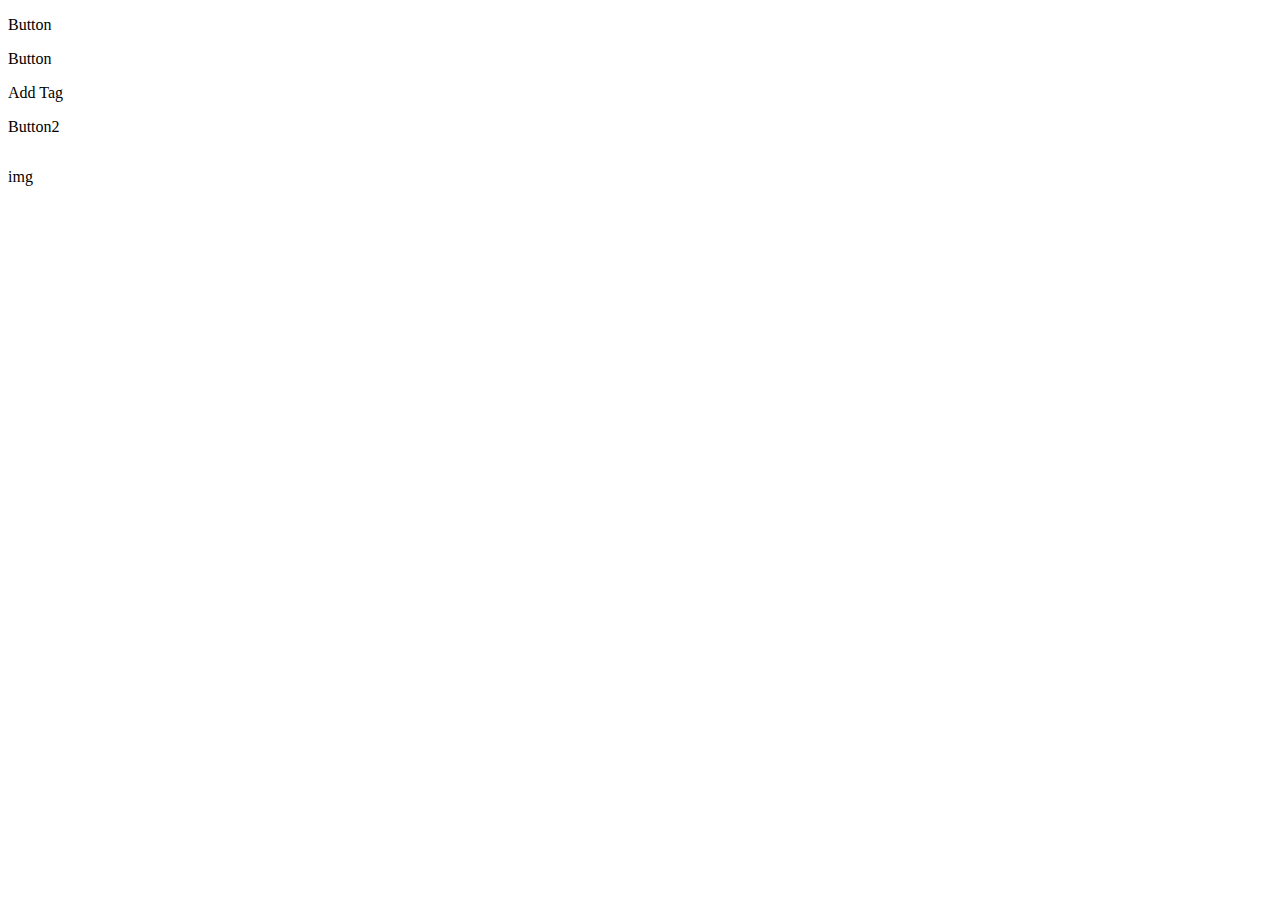
<file: 0608/index.html>
<!DOCTYPE html>
<html>
  <head>
    <meta charset="utf-8">
    <link rel="stylesheet" href="style.css">
    <title>Jquery</title>
  </head>
  <body>
    <p class="button">Button</p>
    <p class="button">Button</p>

    <p class="addTag">Add Tag</p>

    <div class="contents">
      <p class="content_button">Button2</p>
      <div class="item">
        <p>MOJIMOJIMOJIMOJI</p>
      </div>
    </div>
    <div class="contens1">
      <p>img</p>
    </div>
    <script src="./jquery-3.3.1.min.js"></script>
    <script src="./commonn.js"></script>
  </body>
</html>
</file>
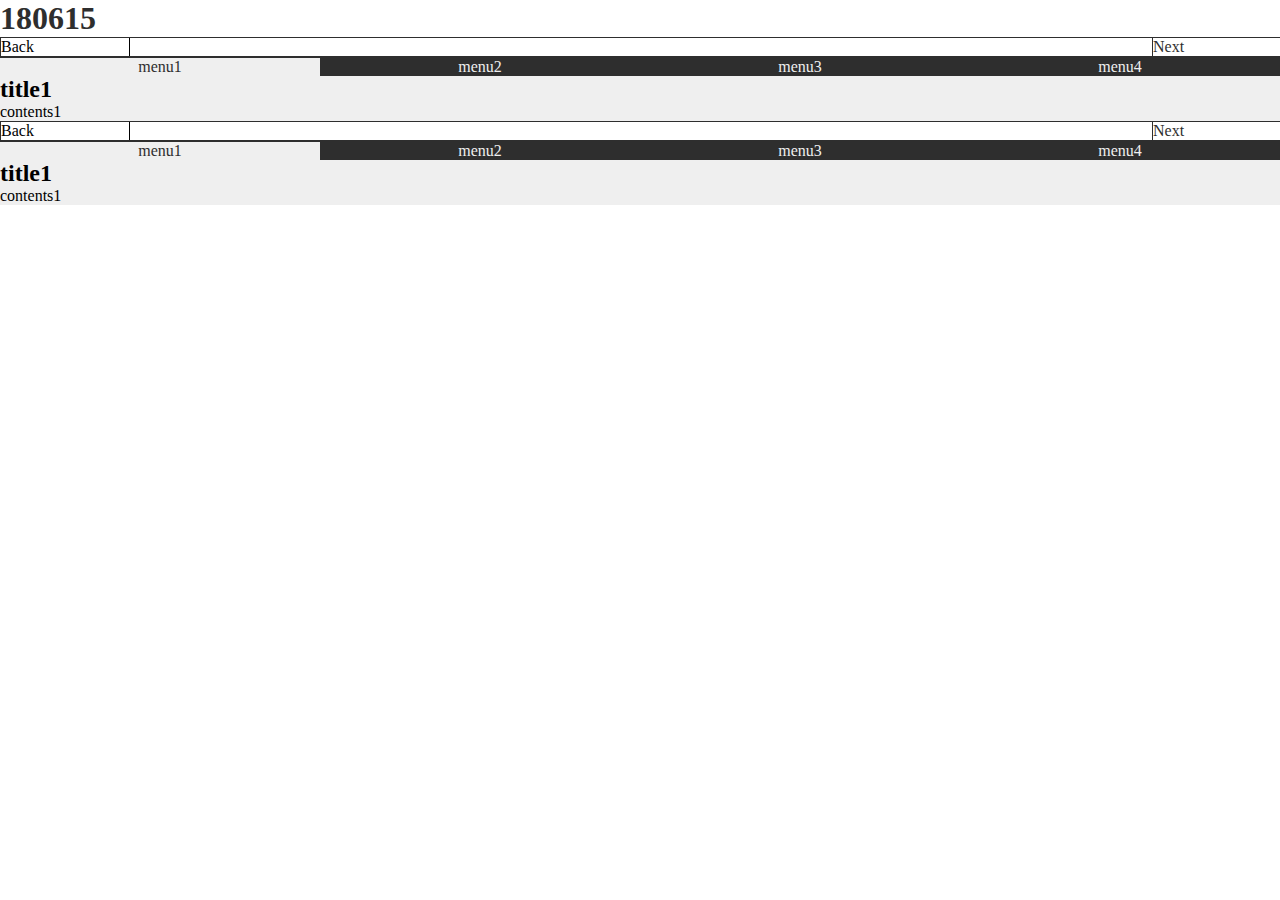
<file: 0615/index.html>
<!DOCTYPE html>
<html>
  <head>
    <meta charset="utf-8">
    <link rel="stylesheet" href="style.css">
    <title>0615day</title>
  </head>
  <body>
    <h1>180615</h1>  
    <div class="tab1">
      <ul class="tabControle">
        <li class="prev">Back</li>
        <li class="next">Next</li>
      </ul>
      <ul class="tabMenu">
        <li class="tabmenuItem">menu1</li>
        <li class="tabmenuItem">menu2</li>
        <li class="tabmenuItem">menu3</li>
        <li class="tabmenuItem">menu4</li>
      </ul>
      <div class="tabContents">
        <section class="tabItem">
          <h2>title1</h2>
          <p>contents1</p>
        </section>
        <section class="tabItem">
          <h2>title2</h2>
          <p>contents2</p>
        </section>
        <section class="tabItem">
          <h2>title3</h2>
          <p>contents3</p>
        </section>
        <section class="tabItem">
          <h2>title4</h2>
          <p>contents4</p>
        </section>
      </div>
    </div>
    <div class="tab2">
      <ul class="tabControle">
        <li class="prev">Back</li>
        <li class="next">Next</li>
      </ul>
      <ul class="tabMenu">
        <li class="tabmenuItem">menu1</li>
        <li class="tabmenuItem">menu2</li>
        <li class="tabmenuItem">menu3</li>
        <li class="tabmenuItem">menu4</li>
      </ul>
      <div class="tabContents">
        <section class="tabItem">
          <h2>title1</h2>
          <p>contents1</p>
        </section>
        <section class="tabItem">
          <h2>title2</h2>
          <p>contents2</p>
        </section>
        <section class="tabItem">
          <h2>title3</h2>
          <p>contents3</p>
        </section>
        <section class="tabItem">
          <h2>title4</h2>
          <p>contents4</p>
        </section>
      </div>
    </div>

    <script src="./jquery-3.3.1.min.js"></script>
    <script src="./common.js"></script>
  </body>
</html>
</file>
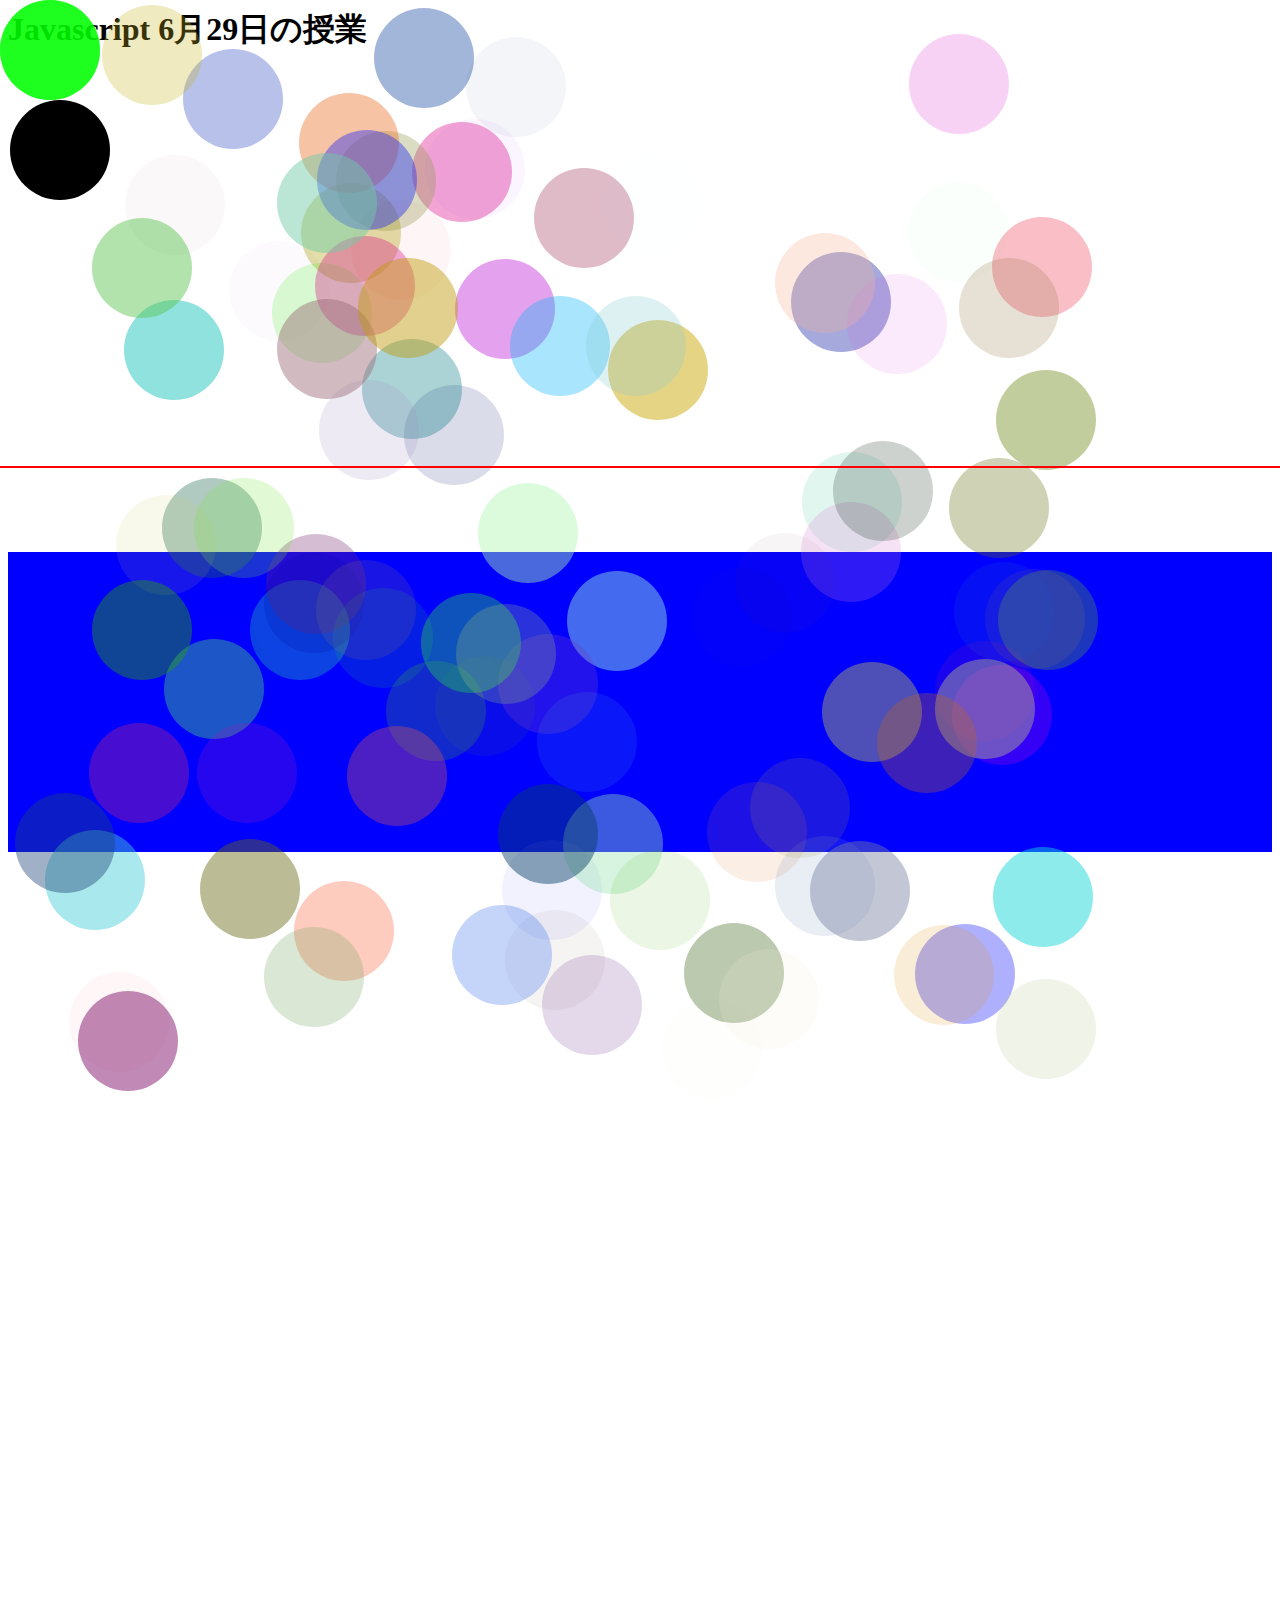
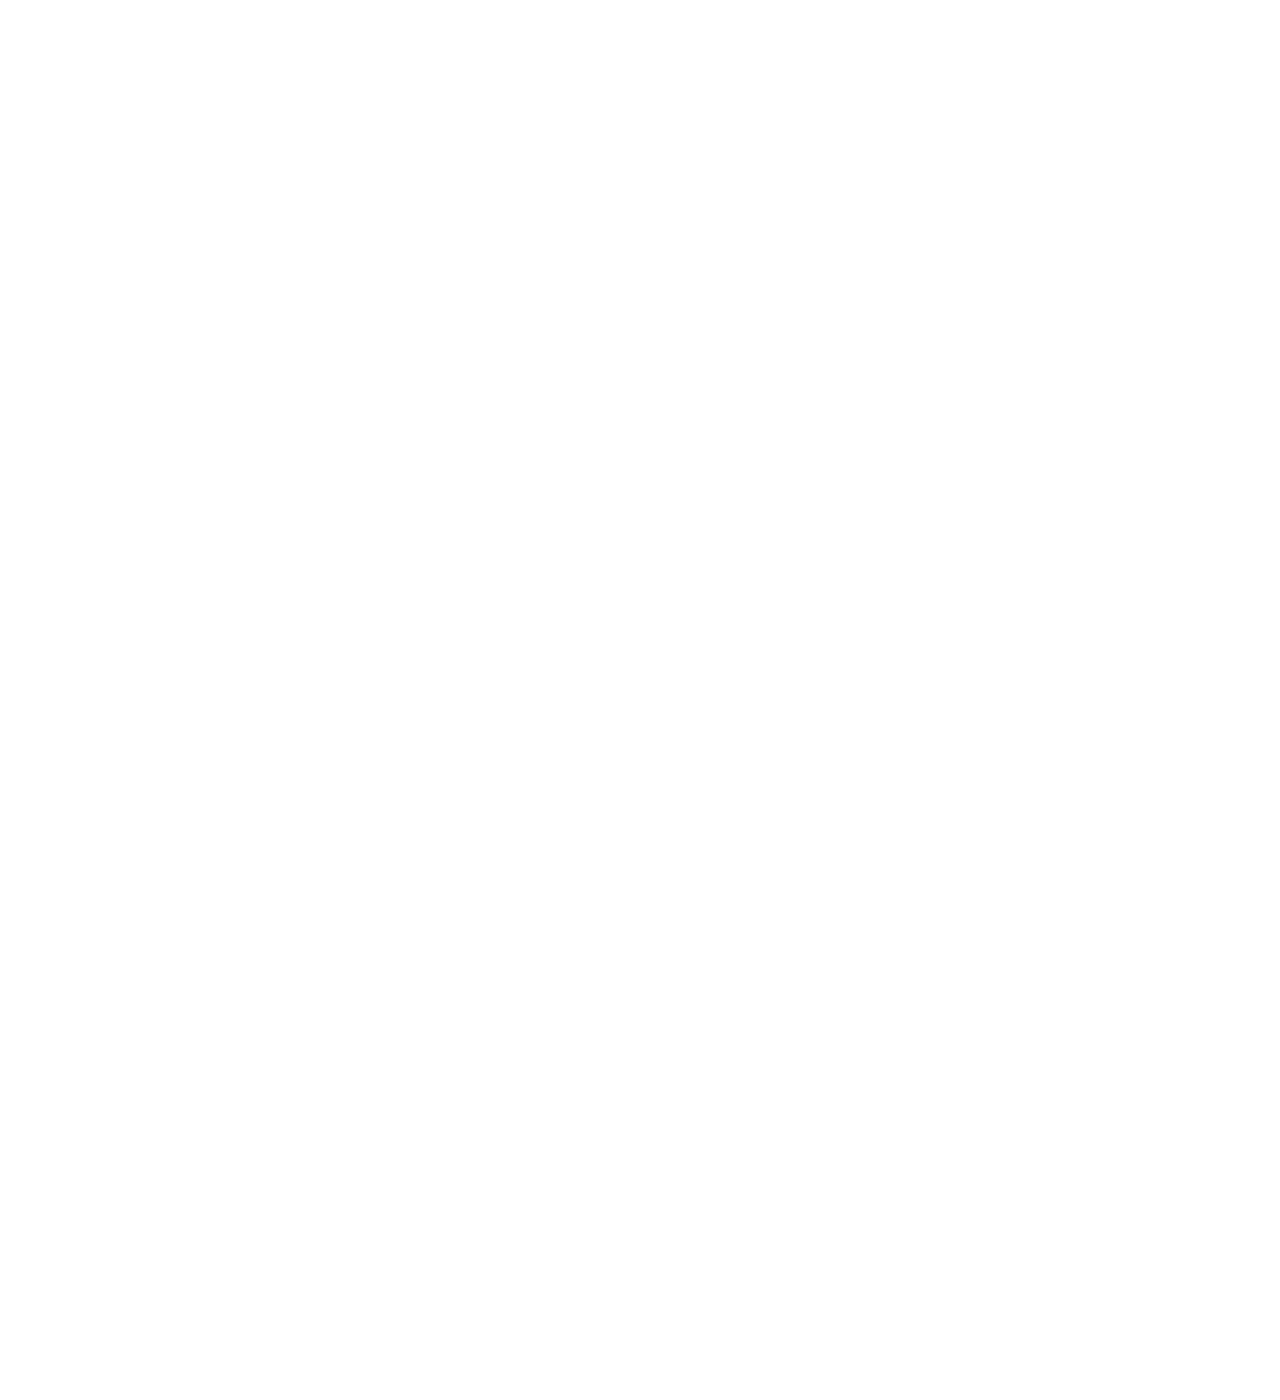
<file: 0629/index.html>
<!DOCTYPE>
<html>
  <head>
    <meta charset="utf-8" />
    <meta name="description" content="javascriptの練習" />
    <meta name="keywords" content="javascript,html,css" />
    <link rel="stylesheet" href="css/common.css" />
    <title>Javascript 6月29日の授業</title>
  </head>
  <body>
    <h1>Javascript 6月29日の授業</h1>
    <div class="box"></div>
    <div class="box2"></div>
    <div class="boxes">
      <div class="box3"></div>
      <div class="box3"></div>
      <div class="box3"></div>
    </div>
    <script src="js/jquery.js"></script>
    <script src="js/jquery.scrollParallax.min.js"></script>
    <script src="js/common.js"></script>
  </body>
</html>
</file>
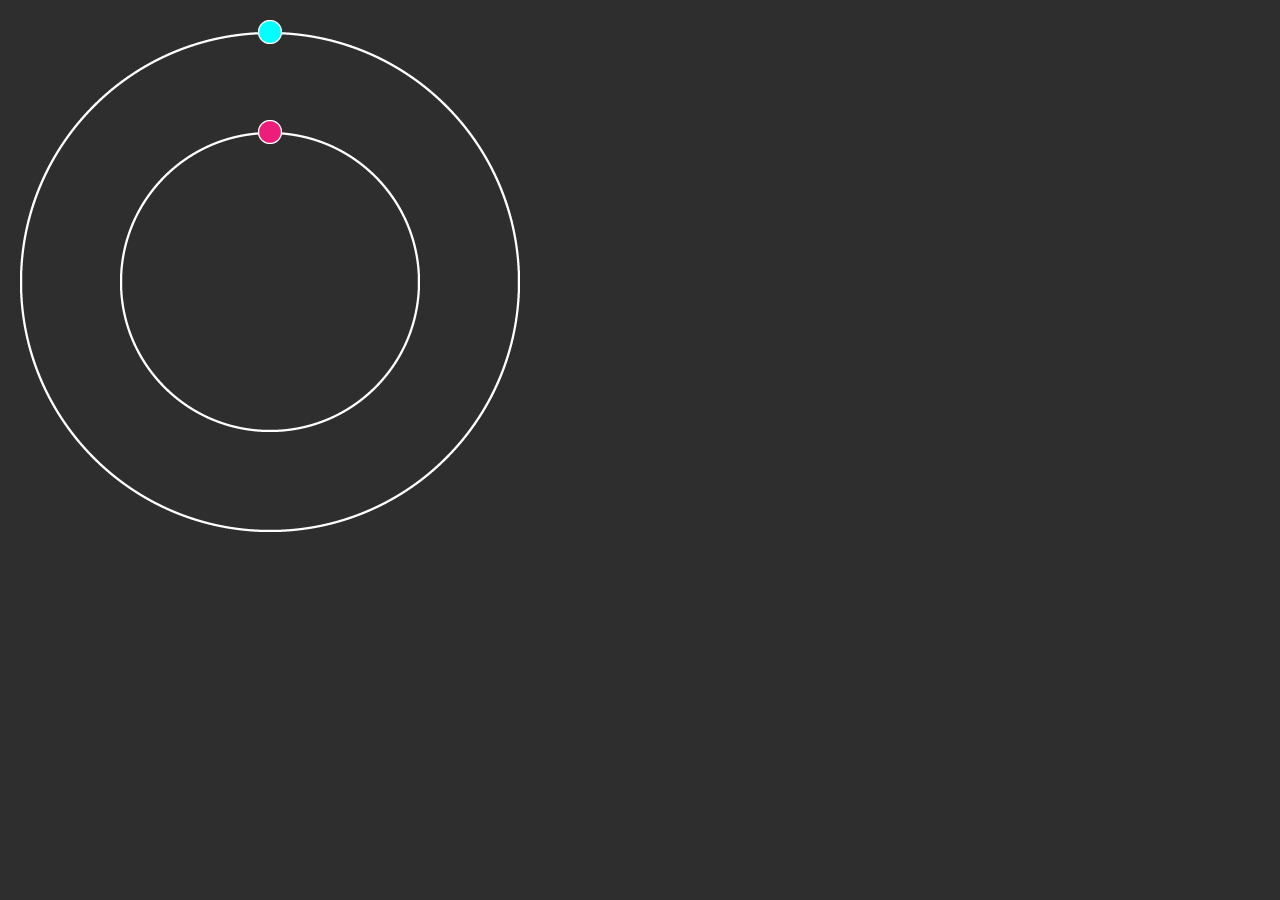
<file: summay/index.html>
<!DOCTYPE html>
<html lang="jp">
  <head>
    <meta charset="utf-8">
    <link rel="stylesheet" href="style.css">
    <title></title>
  </head>
  <body>

    <div class="clock_box">
      <div class="clock_m">
        <img id="clock_m_img" src="clock-m.png" alt="">
      </div>
      <div class="clock_h">
        <img id="clock_h_img" src="clock-h.png" alt="">
      </div>
    </div>

    <script src="jquery.js"></script>
    <script src="common.js"></script>
  </body>
</html>
</file>
<file: 0608/style.css>
@charset "UTF-8";
.contents.on{
  background-color: #eee;
}
.contents .item{
  height: 0;
  overflow: hidden;
  transition: all 1s;
}
.contents.on .item{
  height: 100px;
}
</file>
<file: 0615/style.css>
@charset "UTF-8";
*{
  margin: 0;
  padding: 0;
}
h1{
  color: #2e2e2e;
}
.tabMenu{
  display: flex;
}
.tabControle{
  width: 100%;
  display: flex;
  border: 1px solid #2e2e2e;
  justify-content: space-between;
}
.tabControle .prev{
  border-right: 1px solid #000;
  background-color: white;
  width: 10%;
  display: block;
}
.tabControle .next{
  border-left: 1px solid #2e2e2e;
  background-color: white;
  color: #2e2e2e;
  width: 10%;
  list-style: none;
  display: block;
}
.tabControle .next:hover{
  background-color: yellow;
}

.tabmenuItem{
  text-align: center;
  display: block;
  width: 25%;
  font-size: 16px;
  background-color: #2e2e2e;
  color: #efefef;
  border-top: 1px solid  #2e2e2e;
}
.tabmenuItem.on{
  background-color: #efefef;
  color: #2e2e2e;
}
.tabItem{
  display: none;
}
.tabItem.on{
  display: block;
  width: 100%;
  background-color: #efefef;
}
</file>
<file: 0629/css/common.css>
html {
  height: 3000px;
}

.box {
  width: 100px;
  height: 100px;
  border-radius: 50%;
  background-color: black;
  position: fixed;
}
.box2{
  width: 100%;
  height: 300px;
  background-color: blue;
  margin-top: 500px;
  transition: all 0.3s linear;
}
.box2.on{
  background-color: red;
}
.box3{
  width: 100px;
  height: 100px;
  top: 0;
  left: 0;
  border-radius: 50%;
  position: fixed;
  background: lime;
  opacity: 0.5;
}
.box3:nth-child(1){
  top: 100;
  left: 100;
}
.box3:nth-child(2){
  top:150;
  left:150;
}
.box3:nth-child(3){
  top: 150;
  left: 300;
}
</file>
<file: summay/style.css>
@charset "UTF-8";
*{
  background: #2e2e2e;
  margin: 0;
  padding: 0;
}
.clock_m{
  width: 500px;
  height: 500px;
  position: relative;
}
.clock_h{
  width: 300px;
  height: 300px;
  position: relative;
  bottom: 400px;
  left: 100px;
}
.clock_box{
  margin: 20px;
}
</file>
